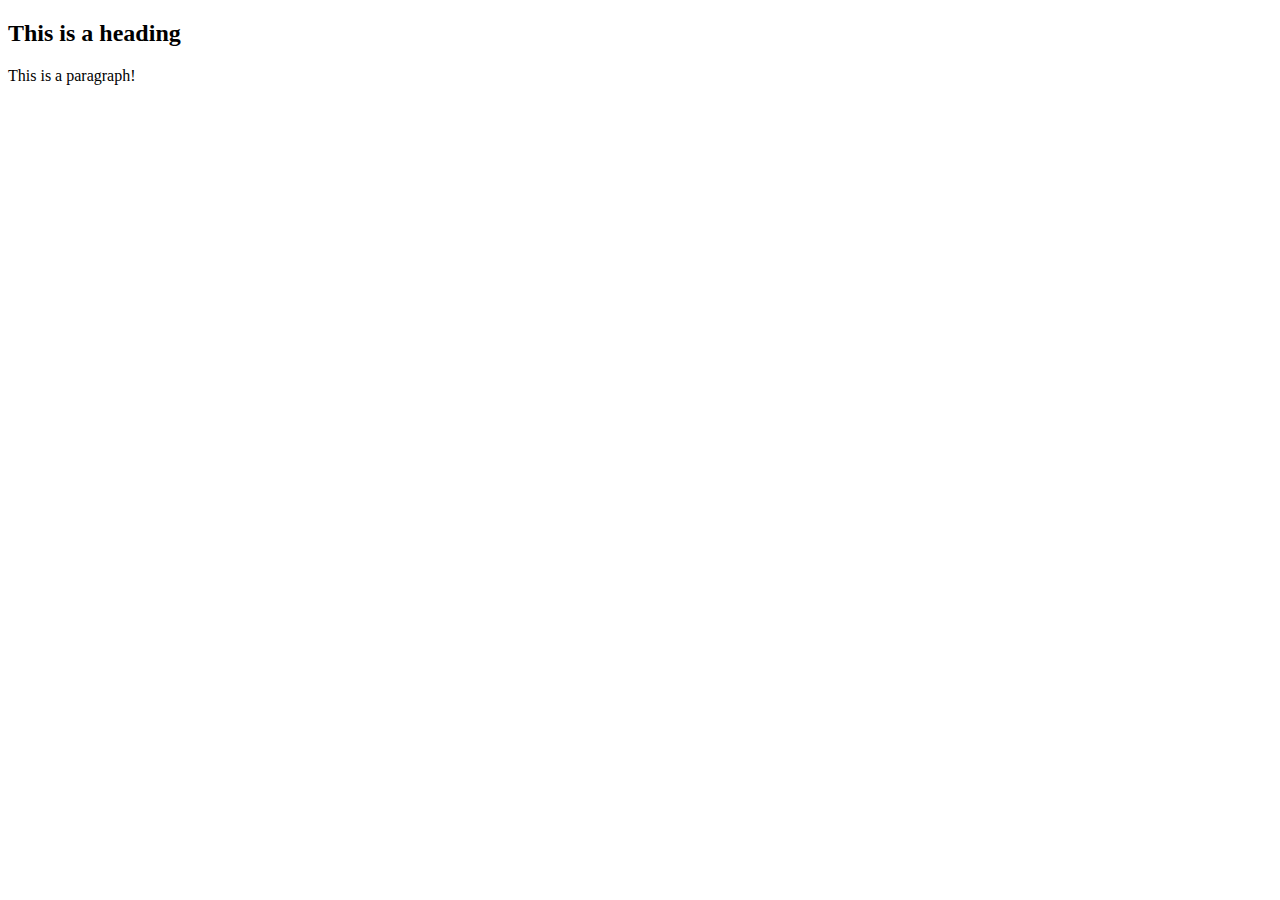
<file: index.html>
<!DOCTYPE html>
<html lang="en">
<head>
    <meta charset="UTF-8">
    <meta name="viewport" content="width=device-width, initial-scale=1.0">
    <title>Document</title>
</head>
<body>
    <h2>This is a heading</h2>
    <p>This is a paragraph!</p>
</body>
</html>
</file>
